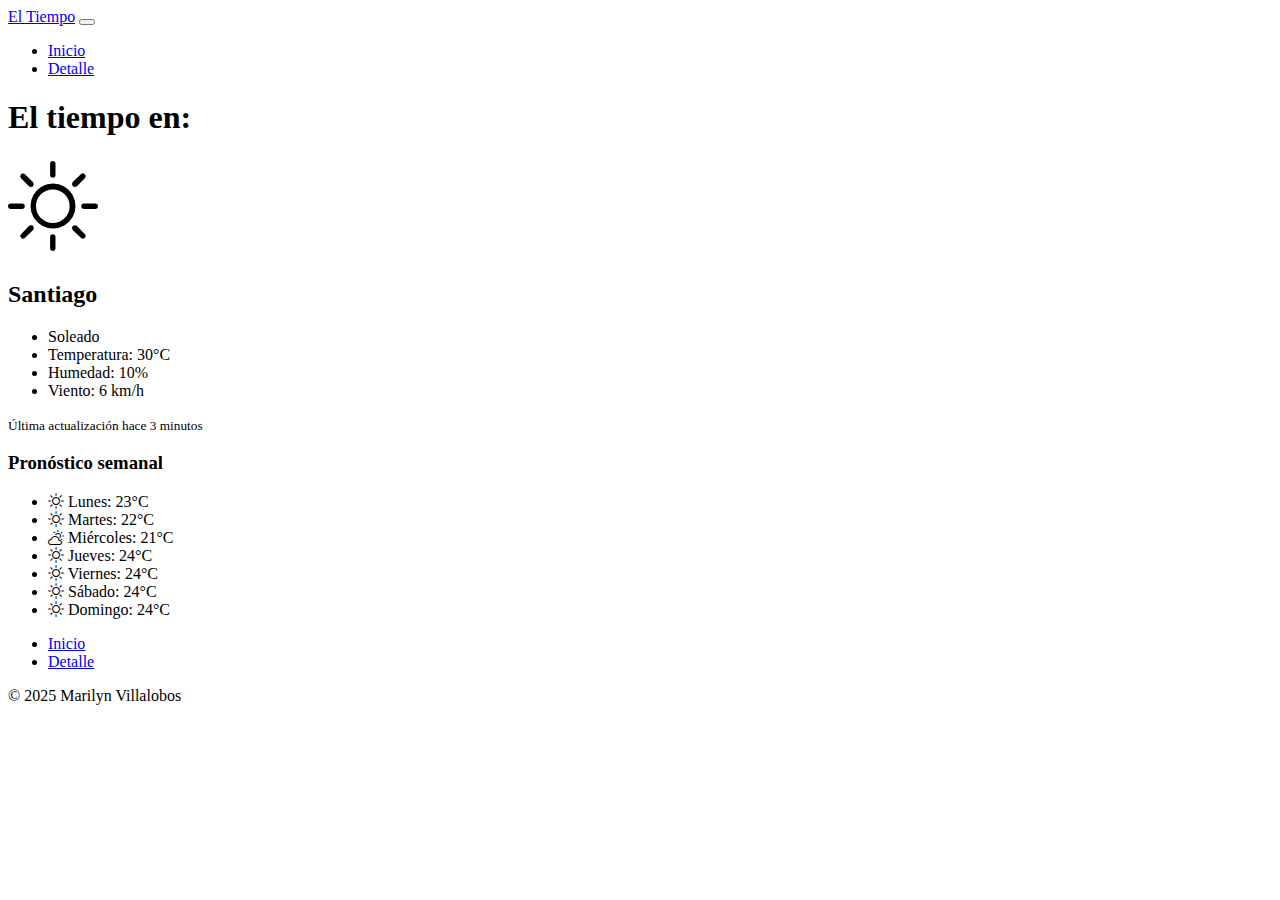
<file: detalle.html>
<!DOCTYPE html>
 <html lang="en">
 <head>
    <meta charset="UTF-8">
    <meta name="viewport" content="width=device-width, initial-scale=1.0">
    <title>Document</title>
      <!-- CSS Bootstrap-->
  <link href="https://cdn.jsdelivr.net/npm/bootstrap@5.3.8/dist/css/bootstrap.min.css" rel="stylesheet"
    integrity="sha384-sRIl4kxILFvY47J16cr9ZwB07vP4J8+LH7qKQnuqkuIAvNWLzeN8tE5YBujZqJLB" crossorigin="anonymous">
  <!-- ICONOS Bootstrap-->
  <link rel="stylesheet" href="https://cdn.jsdelivr.net/npm/bootstrap-icons@1.13.1/font/bootstrap-icons.min.css">

  <!-- JS Bootstrap-->
  <script defer src="https://cdn.jsdelivr.net/npm/bootstrap@5.3.8/dist/js/bootstrap.bundle.min.js"
    integrity="sha384-FKyoEForCGlyvwx9Hj09JcYn3nv7wiPVlz7YYwJrWVcXK/BmnVDxM+D2scQbITxI"
    crossorigin="anonymous"></script>

 </head>
 <body>
    
 </body>
 </html>
 
 
 
 <body>
    <nav class="navbar navbar-expand-lg bg-body-tertiary">
      <div class="container">
        <a class="navbar-brand" href="./index.html">El Tiempo</a>
        <button
          class="navbar-toggler"
          type="button"
          data-bs-toggle="collapse"
          data-bs-target="#navbarNav"
          aria-controls="navbarNav"
          aria-expanded="false"
          aria-label="Toggle navigation"
        >
          <span class="navbar-toggler-icon"></span>
        </button>
        <div class="collapse navbar-collapse" id="navbarNav">
          <ul class="navbar-nav ms-auto">
            <li class="nav-item">
              <a class="nav-link active" aria-current="page" href="./index.html"
                >Inicio</a
              >
            </li>
            <li class="nav-item">
              <a class="nav-link" href="./detalle.html">Detalle</a>
            </li>
          </ul>
        </div>
      </div>
    </nav>

    <main class="container my-4">
      <section class="row">
        <div class="col col-lg-8">
          <h1>El tiempo en:</h1>
          <!-- Card horizontal start -->
          <div class="card mb-3">
            <div class="row g-0">
              <div
                class="col-lg-4 d-flex justify-content-center align-items-center"
              >
                <i class="bi bi-brightness-high" style="font-size: 90px"></i>
              </div>
              <div class="col-lg-8">
                <div class="card-body">
                  <h2 class="card-title">Santiago</h2>
                  <ul class="list-group list-group-flush">
                    <li class="list-group-item">Soleado</li>
                    <li class="list-group-item">Temperatura: 30°C</li>
                    <li class="list-group-item">Humedad: 10%</li>
                    <li class="list-group-item">Viento: 6 km/h</li>
                  </ul>
                  <p class="card-text">
                    <small class="text-body-secondary"
                      >Última actualización hace 3 minutos</small
                    >
                  </p>
                </div>
              </div>
            </div>
          </div>
          <!-- Card horizontal end -->
        </div>

        <div class="col col-lg-4">
          <h3>Pronóstico semanal</h3>

          <!-- Card pronóstico -->
          <div class="card">
            <ul class="list-group list-group-flush">
              <li class="list-group-item">
                <i class="bi bi-brightness-high"></i> Lunes: 23°C
              </li>
              <li class="list-group-item">
                <i class="bi bi-brightness-high"></i> Martes: 22°C
              </li>
              <li class="list-group-item">
                <i class="bi bi-cloud-sun"></i> Miércoles: 21°C
              </li>
              <li class="list-group-item">
                <i class="bi bi-brightness-high"></i> Jueves: 24°C
              </li>
              <li class="list-group-item">
                <i class="bi bi-brightness-high"></i> Viernes: 24°C
              </li>
              <li class="list-group-item">
                <i class="bi bi-brightness-high"></i> Sábado: 24°C
              </li>
              <li class="list-group-item">
                <i class="bi bi-brightness-high"></i> Domingo: 24°C
              </li>
            </ul>
          </div>
        </div>
      </section>
    </main>

    <!-- Footer -->
    <footer class="container py-3 my-4">
      <ul class="nav justify-content-center border-bottom pb-3 mb-3">
        <li class="nav-item">
          <a href="./index.html" class="nav-link px-2 text-body-secondary"
            >Inicio</a
          >
        </li>
        <li class="nav-item">
          <a href="./detalle.html" class="nav-link px-2 text-body-secondary"
            >Detalle</a
          >
        </li>
      </ul>
      <p class="text-center text-body-secondary">© 2025 Marilyn Villalobos</p>
    </footer>
  </body>
</file>
